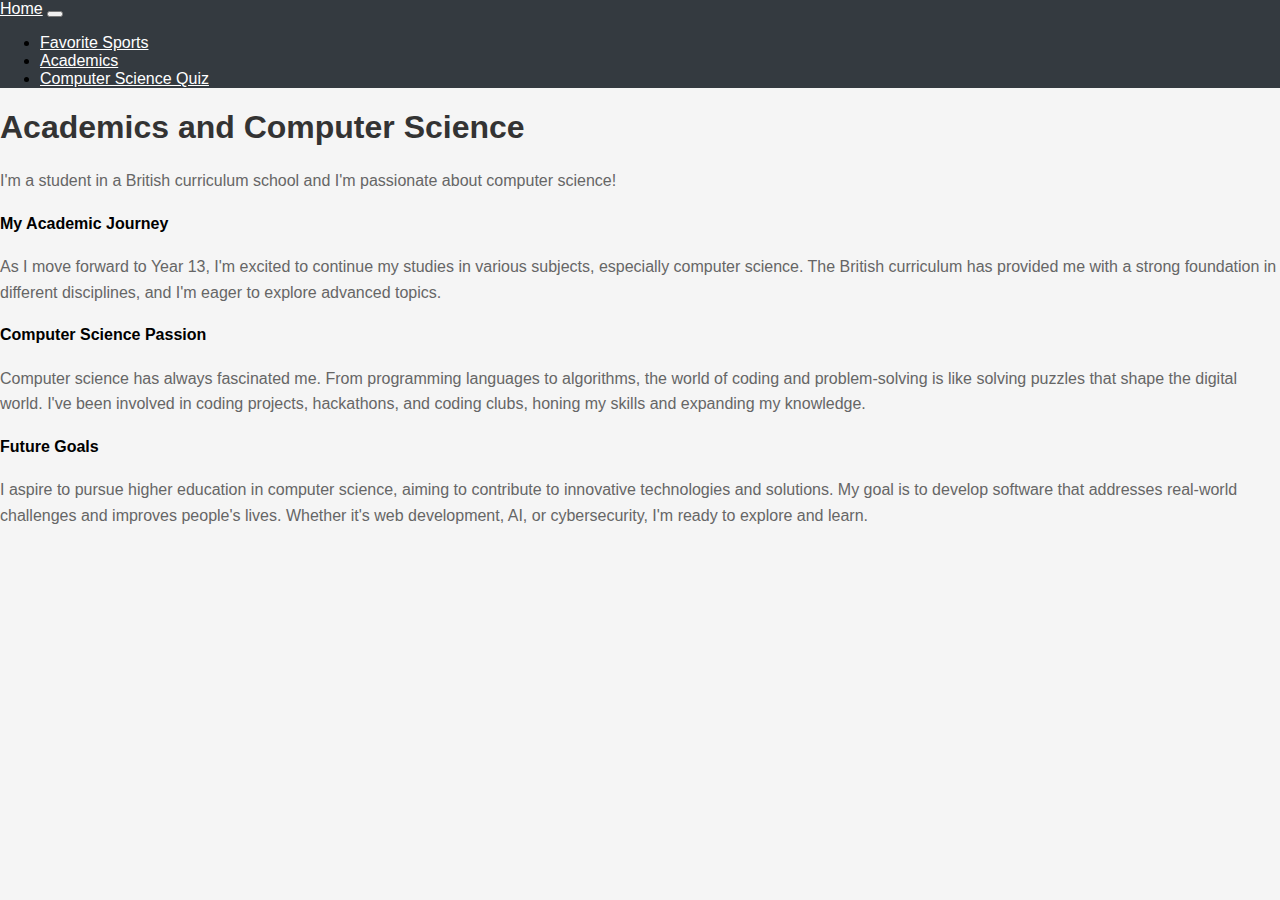
<file: academic.html>
<!DOCTYPE html>
<html lang="en">
<head>
    <meta charset="UTF-8">
    <meta name="viewport" content="width=device-width, initial-scale=1.0">
    <link href="https://cdn.jsdelivr.net/npm/bootstrap@5.2.3/dist/css/bootstrap.min.css" rel="stylesheet" integrity="sha384-rbsA2VBKQhggwzxH7pPCaAqO46MgnOM80zW1RWuH61DGLwZJEdK2Kadq2F9CUG65" crossorigin="anonymous">
    <link href="styles.css" rel="stylesheet">
    <title>Academics and Computer Science</title>
</head>
<body>
    <nav class="navbar navbar-expand-md navbar-dark bg-dark">
        <a class="navbar-brand" href="index.html">Home</a>
        <button class="navbar-toggler" type="button" data-bs-toggle="collapse" data-bs-target="#navbarNav" aria-controls="navbarNav" aria-expanded="false" aria-label="Toggle navigation">
            <span class="navbar-toggler-icon"></span>
        </button>
        <div class="collapse navbar-collapse" id="navbarNav">
            <ul class="navbar-nav">
                <li class="nav-item">
                    <a class="nav-link" href="sports.html">Favorite Sports</a>
                </li>
                <li class="nav-item">
                    <a class="nav-link" href="academics.html">Academics</a>
                </li>
                <li class="nav-item">
                    <a class="nav-link" href="quiz.html">Computer Science Quiz</a>
                </li>
            </ul>
        </div>
    </nav>

    <div class="container mt-4">
        <h1>Academics and Computer Science</h1>
        <p>I'm a student in a British curriculum school and I'm passionate about computer science!</p>

        <h4>My Academic Journey</h4>
        <p>As I move forward to Year 13, I'm excited to continue my studies in various subjects, especially computer science. The British curriculum has provided me with a strong foundation in different disciplines, and I'm eager to explore advanced topics.</p>

        <h4>Computer Science Passion</h4>
        <p>Computer science has always fascinated me. From programming languages to algorithms, the world of coding and problem-solving is like solving puzzles that shape the digital world. I've been involved in coding projects, hackathons, and coding clubs, honing my skills and expanding my knowledge.</p>

        <h4>Future Goals</h4>
        <p>I aspire to pursue higher education in computer science, aiming to contribute to innovative technologies and solutions. My goal is to develop software that addresses real-world challenges and improves people's lives. Whether it's web development, AI, or cybersecurity, I'm ready to explore and learn.</p>
    </div>

    <script src="script.js"></script>
</body>
</html>
</file>
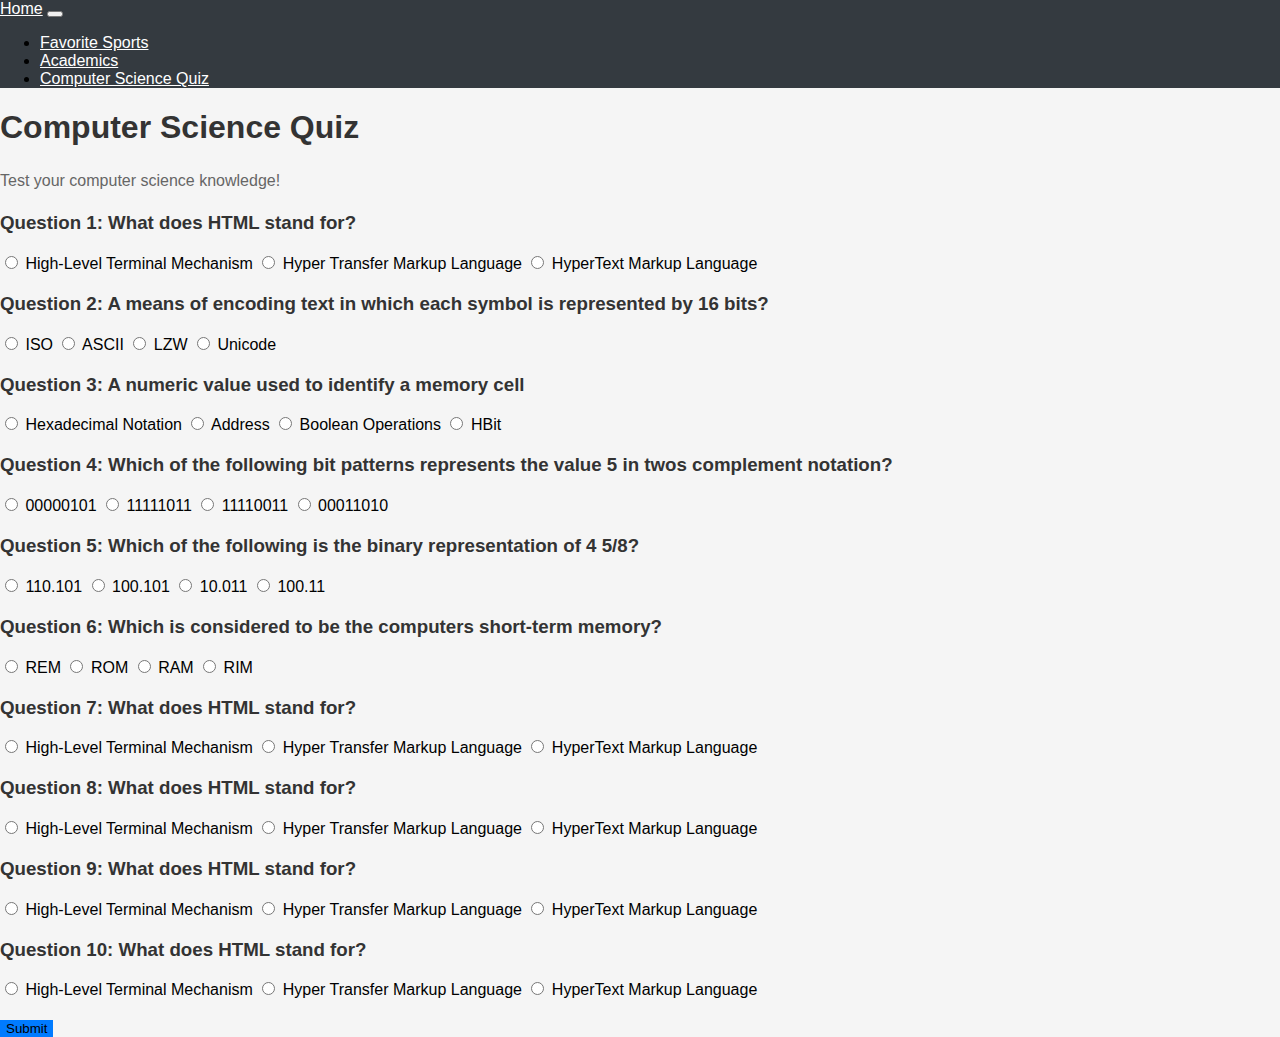
<file: quiz.html>
<!DOCTYPE html>
<html lang="en">
<head>
    <meta charset="UTF-8">
    <meta name="viewport" content="width=device-width, initial-scale=1.0">
    <link href="https://cdn.jsdelivr.net/npm/bootstrap@5.2.3/dist/css/bootstrap.min.css" rel="stylesheet" integrity="sha384-rbsA2VBKQhggwzxH7pPCaAqO46MgnOM80zW1RWuH61DGLwZJEdK2Kadq2F9CUG65" crossorigin="anonymous">
    <link href="styles.css" rel="stylesheet">
    <title>Computer Science Quiz</title>
</head>
<body>
    <nav class="navbar navbar-expand-md navbar-dark bg-dark">
        <a class="navbar-brand" href="index.html">Home</a>
        <button class="navbar-toggler" type="button" data-bs-toggle="collapse" data-bs-target="#navbarNav" aria-controls="navbarNav" aria-expanded="false" aria-label="Toggle navigation">
            <span class="navbar-toggler-icon"></span>
        </button>
        <div class="collapse navbar-collapse" id="navbarNav">
            <ul class="navbar-nav">
                <li class="nav-item">
                    <a class="nav-link" href="sports.html">Favorite Sports</a>
                </li>
                <li class="nav-item">
                    <a class="nav-link" href="academics.html">Academics</a>
                </li>
                <li class="nav-item">
                    <a class="nav-link" href="quiz.html">Computer Science Quiz</a>
                </li>
            </ul>
        </div>
    </nav>

    <div class="container mt-4">
        <h1>Computer Science Quiz</h1>
        <p>Test your computer science knowledge!</p>

        <form id="quizForm">
            <!-- Question 1 -->
            <div class="question">
                <p></p>
                <h3>Question 1: What does HTML stand for?</h3>
                <label><input type="radio" name="q1" value="false"> High-Level Terminal Mechanism</label>
                <label><input type="radio" name="q1" value="false"> Hyper Transfer Markup Language</label>
                <label><input type="radio" name="q1" value="true"> HyperText Markup Language</label>
                <p></p>
            </div>

            <!-- Question 2 -->
            <div class="question">
                <p></p>
                <h3>Question 2: A means of encoding text in which each symbol is represented by 16 bits?</h3>
                <label><input type="radio" name="q2" value="false"> ISO</label>
                <label><input type="radio" name="q2" value="false"> ASCII</label>
                <label><input type="radio" name="q2" value="false"> LZW</label>
                <label><input type="radio" name="q2" value="true"> Unicode</label>
                <p></p>
            </div>

            <!-- Question 3 -->
            <div class="question">
                <p></p>
                <h3>Question 3: A numeric value used to identify a memory cell</h3>
                <label><input type="radio" name="q3" value="false"> Hexadecimal Notation</label>
                <label><input type="radio" name="q3" value="true"> Address</label>
                <label><input type="radio" name="q3" value="false"> Boolean Operations</label>
                <label><input type="radio" name="q3" value="false"> HBit</label>
                <p></p>
            </div>

            <!-- Question 4 -->
            <div class="question">
                <p></p>
                <h3>Question 4: Which of the following bit patterns represents the value 5 in twos complement notation?</h3>
                <label><input type="radio" name="q4" value="true">  00000101</label>
                <label><input type="radio" name="q4" value="false"> 11111011</label>
                <label><input type="radio" name="q4" value="false"> 11110011</label>
                <label><input type="radio" name="q4" value="false"> 00011010</label>
                <p></p>
            </div>
            <div class="question">
                <p></p>
                <h3>Question 5: Which of the following is the binary representation of 4 5/8?</h3>
                <label><input type="radio" name="q5" value="false"> 110.101</label>
                <label><input type="radio" name="q5" value="true"> 100.101</label>
                <label><input type="radio" name="q5" value="false"> 10.011</label>
                <label><input type="radio" name="q5" value="false"> 100.11</label>
                <p></p>
            </div>
            <div class="question">
                <p></p>
                <h3>Question 6: Which is considered to be the computers short-term memory?</h3>
                <label><input type="radio" name="q6" value="false"> REM</label>
                <label><input type="radio" name="q6" value="false"> ROM</label>
                <label><input type="radio" name="q6" value="true"> RAM</label>
                <label><input type="radio" name="q6" value="false"> RIM</label>
                <p></p>
            </div>
            <div class="question">
                <p></p>
                <h3>Question 7: What does HTML stand for?</h3>
                <label><input type="radio" name="q7" value="false"> High-Level Terminal Mechanism</label>
                <label><input type="radio" name="q7" value="false"> Hyper Transfer Markup Language</label>
                <label><input type="radio" name="q7" value="true"> HyperText Markup Language</label>
                <p></p>
            </div>
            <div class="question">
                <p></p>
                <h3>Question 8: What does HTML stand for?</h3>
                <label><input type="radio" name="q8" value="false"> High-Level Terminal Mechanism</label>
                <label><input type="radio" name="q8" value="false"> Hyper Transfer Markup Language</label>
                <label><input type="radio" name="q8" value="true"> HyperText Markup Language</label>
                <p></p>
            </div>
            <div class="question">
                <p></p>
                <h3>Question 9: What does HTML stand for?</h3>
                <label><input type="radio" name="q9" value="false"> High-Level Terminal Mechanism</label>
                <label><input type="radio" name="q9" value="false"> Hyper Transfer Markup Language</label>
                <label><input type="radio" name="q9" value="true"> HyperText Markup Language</label>
                <p></p>
            </div>
            <div class="question">
                <p></p>
                <h3>Question 10: What does HTML stand for?</h3>
                <label><input type="radio" name="q10" value="false"> High-Level Terminal Mechanism</label>
                <label><input type="radio" name="q10" value="false"> Hyper Transfer Markup Language</label>
                <label><input type="radio" name="q10" value="true"> HyperText Markup Language</label>
                <p></p>
            </div>

            <!-- Add more questions (Question 2 to Question 10) here -->

            <button type="button" class="btn btn-primary" onclick="checkAnswers()">Submit</button>
        </form>

        <div id="quizFeedback" class="mt-4"></div>
    </div>

    <script src="script.js"></script>
</body>
</html>
</file>
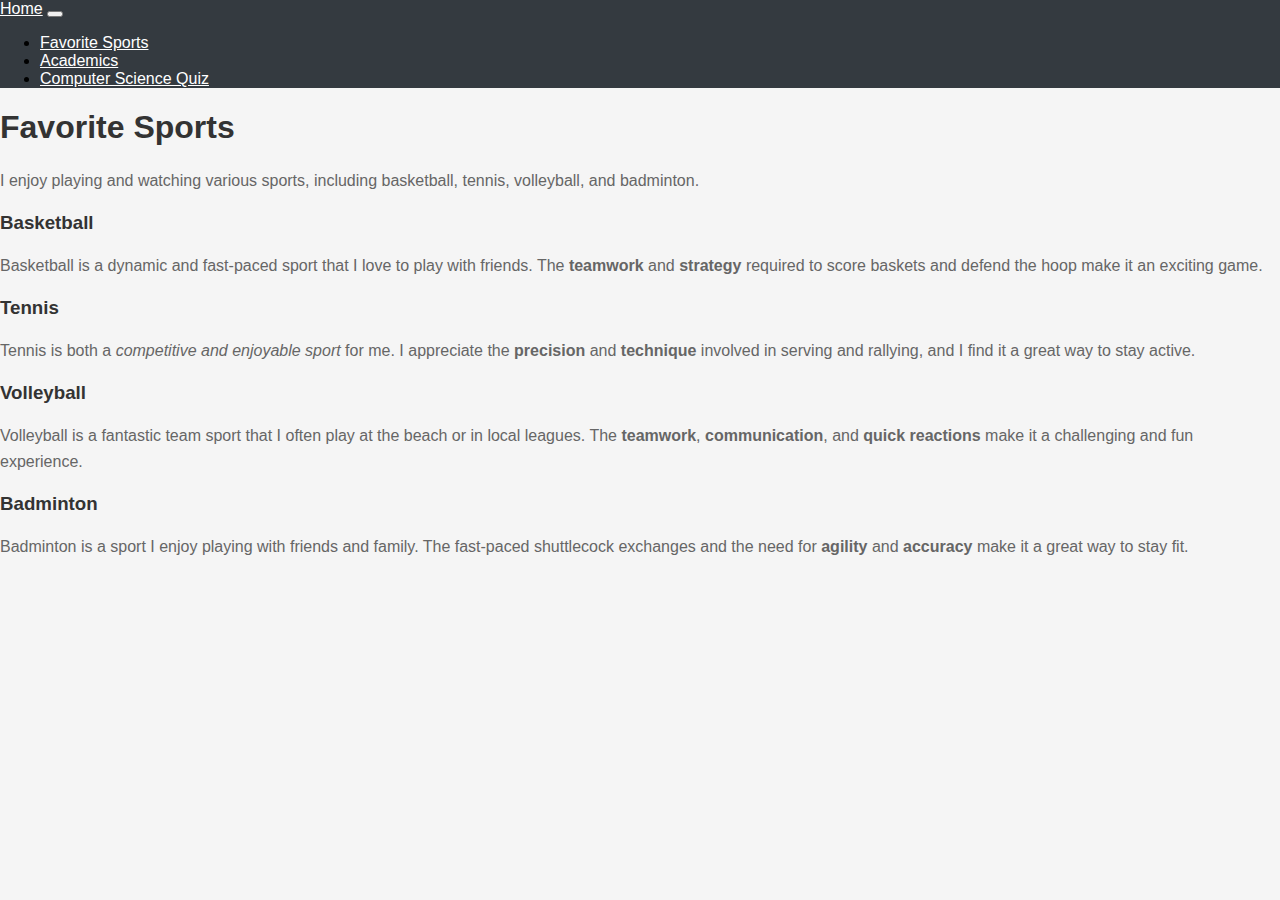
<file: sports.html>
<!DOCTYPE html>
<html lang="en">
<head>
    <meta charset="UTF-8">
    <meta name="viewport" content="width=device-width, initial-scale=1.0">
    <link href="https://cdn.jsdelivr.net/npm/bootstrap@5.2.3/dist/css/bootstrap.min.css" rel="stylesheet" integrity="sha384-rbsA2VBKQhggwzxH7pPCaAqO46MgnOM80zW1RWuH61DGLwZJEdK2Kadq2F9CUG65" crossorigin="anonymous">
    <link href="styles.css" rel="stylesheet">
    <title>Favorite Sports</title>
</head>
<body>
    <nav class="navbar navbar-expand-md navbar-dark bg-dark">
        <a class="navbar-brand" href="index.html">Home</a>
        <button class="navbar-toggler" type="button" data-bs-toggle="collapse" data-bs-target="#navbarNav" aria-controls="navbarNav" aria-expanded="false" aria-label="Toggle navigation">
            <span class="navbar-toggler-icon"></span>
        </button>
        <div class="collapse navbar-collapse" id="navbarNav">
            <ul class="navbar-nav">
                <li class="nav-item">
                    <a class="nav-link" href="sports.html">Favorite Sports</a>
                </li>
                <li class="nav-item">
                    <a class="nav-link" href="academics.html">Academics</a>
                </li>
                <li class="nav-item">
                    <a class="nav-link" href="quiz.html">Computer Science Quiz</a>
                </li>
            </ul>
        </div>
    </nav>

    <div class="container mt-4">
        <h1>Favorite Sports</h1>
        <p>I enjoy playing and watching various sports, including basketball, tennis, volleyball, and badminton.</p>

        <h3>Basketball</h3>
        <p>Basketball is a dynamic and fast-paced sport that I love to play with friends. The <b>teamwork</b> and <b>strategy</b> required to score baskets and defend the hoop make it an exciting game.</p>

        <h3>Tennis</h3>
        <p>Tennis is both a <i>competitive and enjoyable sport</i> for me. I appreciate the <b>precision</b> and <b>technique</b> involved in serving and rallying, and I find it a great way to stay active.</p>

        <h3>Volleyball</h3>
        <p>Volleyball is a fantastic team sport that I often play at the beach or in local leagues. The <b>teamwork</b>, <b>communication</b>, and <b>quick reactions</b> make it a challenging and fun experience.</p>

        <h3>Badminton</h3>
        <p>Badminton is a sport I enjoy playing with friends and family. The fast-paced shuttlecock exchanges and the need for <b>agility</b> and <b>accuracy</b> make it a great way to stay fit.</p>
    </div>

    <script src="script.js"></script>
</body>
</html>
</file>
<file: styles.css>
/* Body and Background */
body {
    font-family: Arial, sans-serif;
    background-color: #f5f5f5;
    margin: 0;
    padding: 0;
}

/* Navigation Bar */
.navbar {
    background-color: #343a40; /* Dark gray */
}

.navbar-brand {
    color: #ffffff; /* White */
}

.nav-link {
    color: #ffffff; /* White */
}

/* Headings */
h1, h2, h3 {
    color: #333333; /* Dark gray */
}

/* Paragraphs */
p {
    color: #666666; /* Gray */
    line-height: 1.6;
}

/* Buttons */
.btn-primary {
    background-color: #007bff; /* Blue */
    border: none;
}

/* Footer */
.footer {
    background-color: #f8f9fa; /* Light gray */
    padding: 20px 0;
    text-align: center;
}

/* Quiz Form */
.question {
    margin-bottom: 20px;
}

/* Homepage */
.homepage-section {
    background-color: #f0f0f0; /* Light gray */
    padding: 20px;
    border-radius: 10px;
    box-shadow: 0 0 10px rgba(0, 0, 0, 0.1);
}

.homepage-heading {
    color: #007bff; /* Blue */
}

.homepage-text {
    color: #444444; /* Dark gray */
}

/* Add more custom styles here as needed */
</file>
